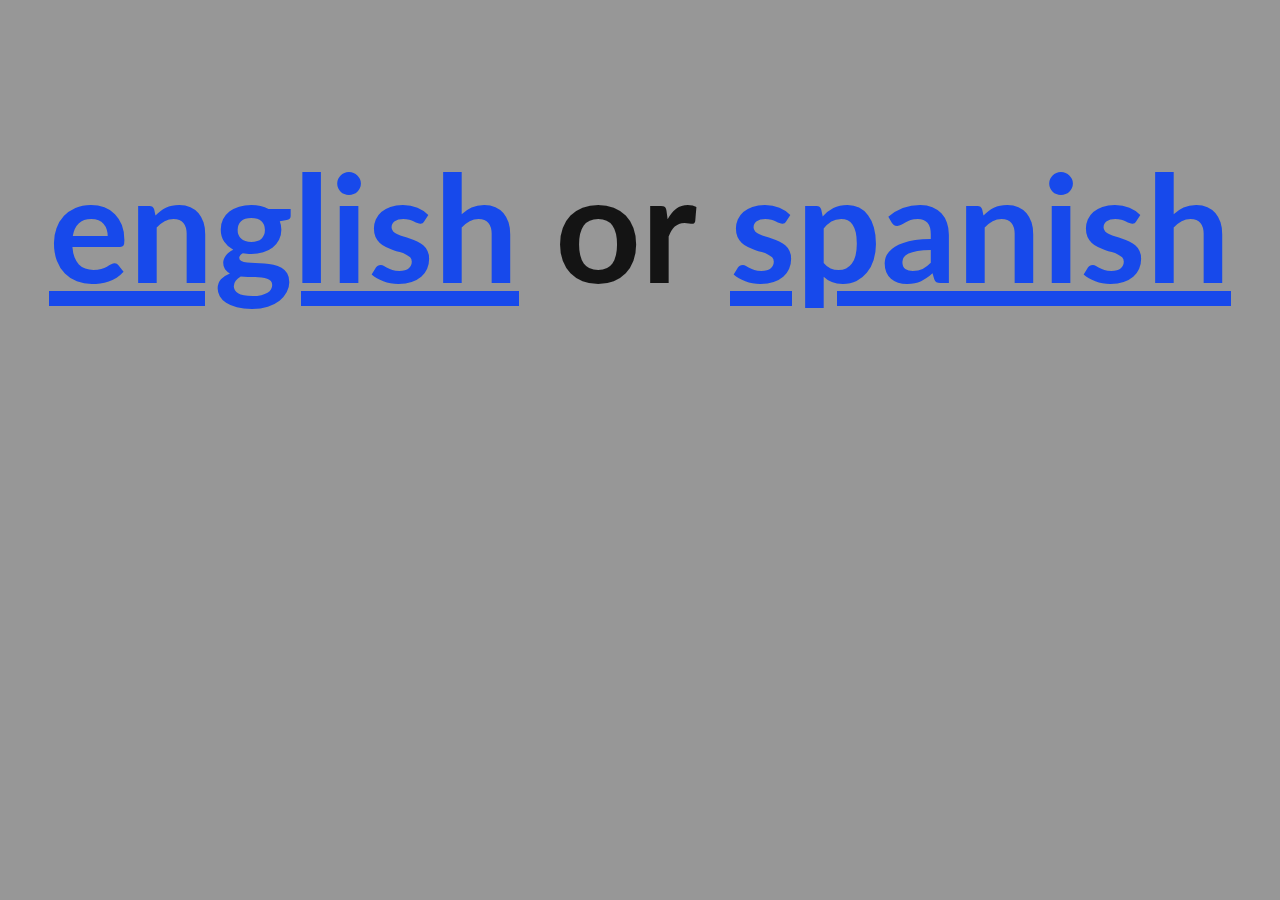
<file: english or spanish/index.html>
<!DOCTYPE html>
<html lang="en">
<head>
    <meta charset="UTF-8">
    <meta name="viewport" content="width=device-width, initial-scale=1.0">
    <title>english or spanish</title>
    <link rel="stylesheet" href="style.css">
</head>
<body>
   
        <header>
            <h1><a href="langue/anglais/english.html">english</a> or <a href="langue/espagnole/index.html">spanish</a></h1>
        </header>
    
</body>
</html>
</file>
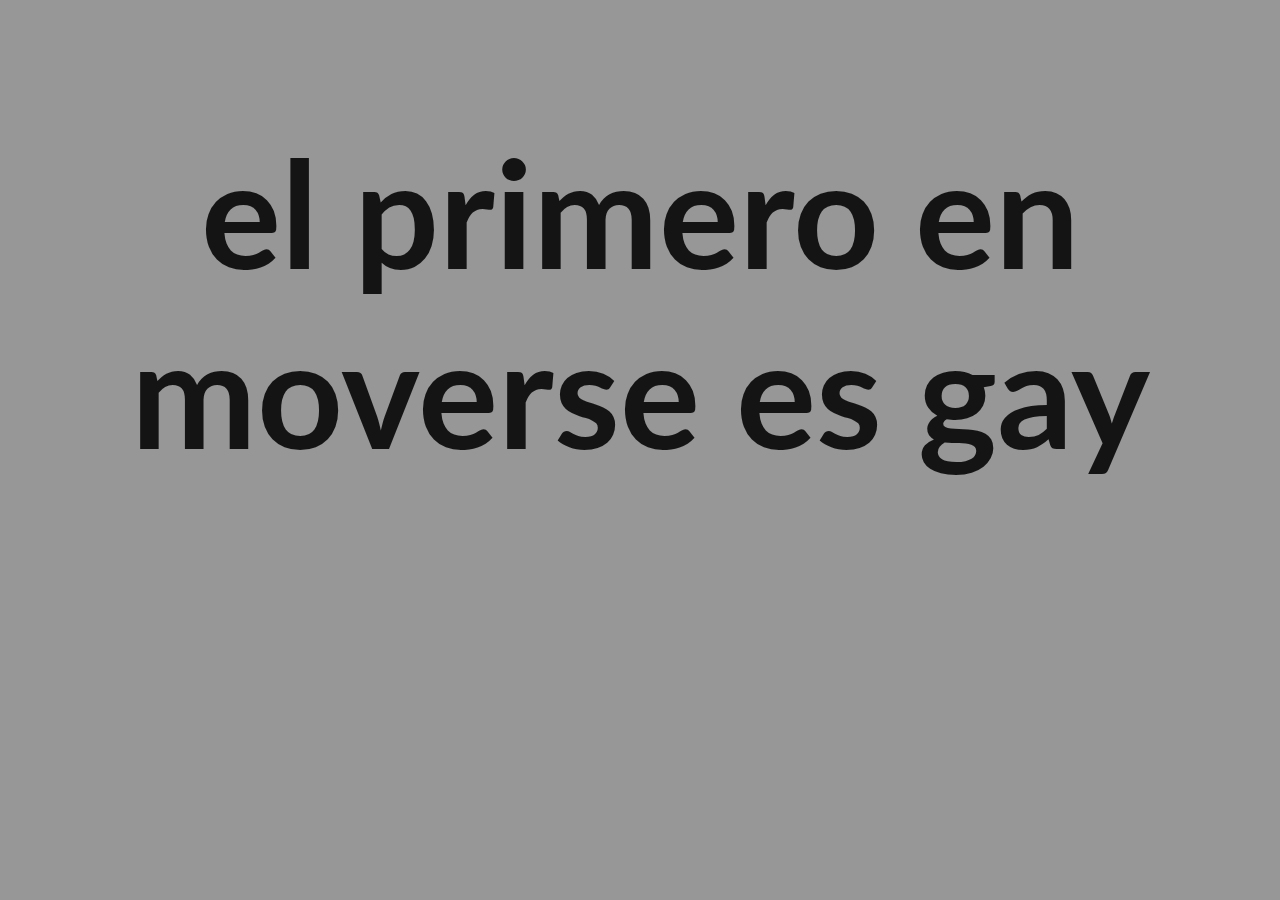
<file: english or spanish/langue/espagnole/index.html>
<!DOCTYPE html>
<html lang="en">
<head>
    <meta charset="UTF-8">
    <meta name="viewport" content="width=device-width, initial-scale=1.0">
    <title>english</title>
    <link rel="stylesheet" href="style.css">
</head>
<body>
    <audio  autoplay  src="music.mp3"></audio>
    <header>
        <h1>el primero en moverse es gay</h1>
    </header>  
</body>
</html>
</file>
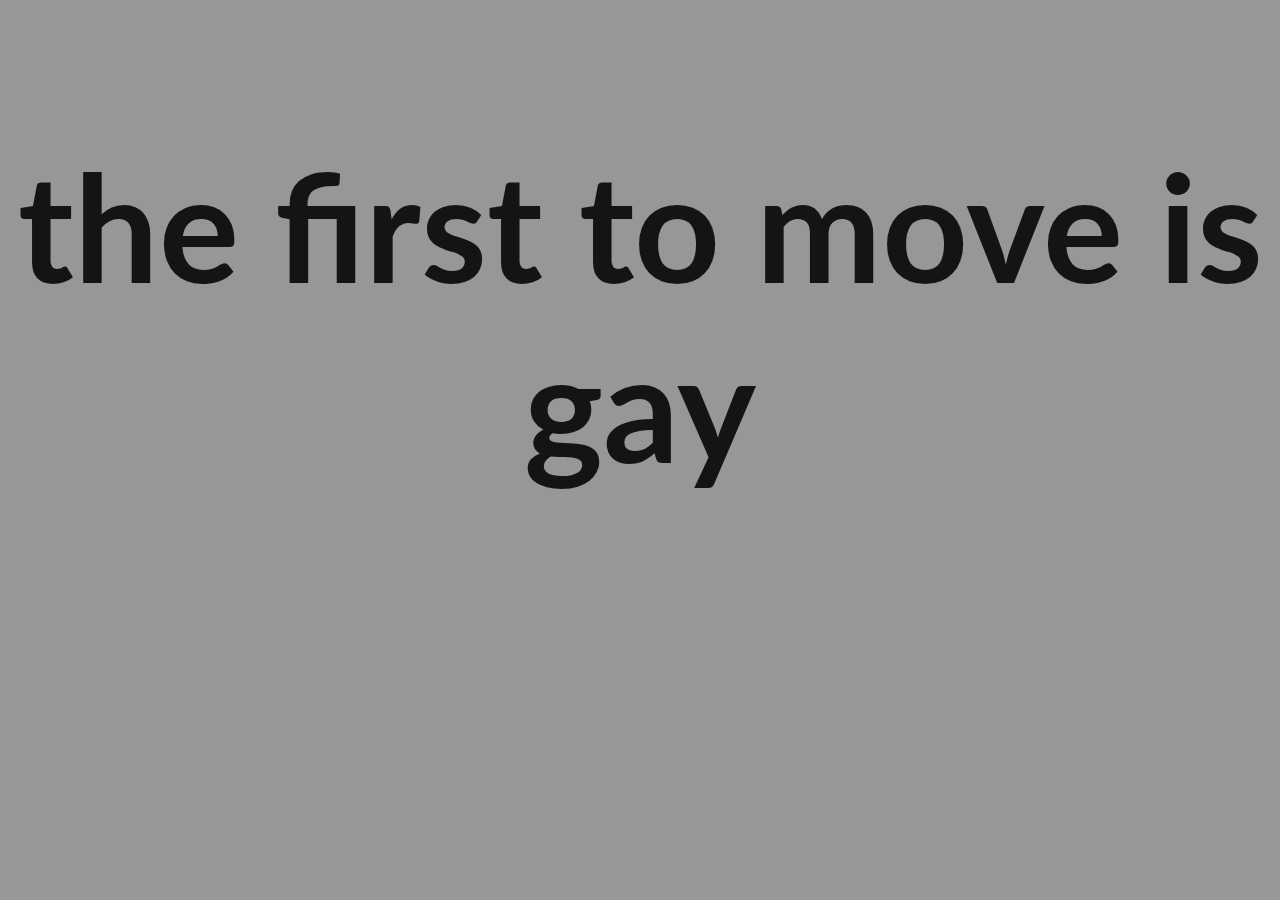
<file: english or spanish/langue/anglais/english.html>
<!DOCTYPE html>
<html lang="en">
<head>
    <meta charset="UTF-8">
    <meta name="viewport" content="width=device-width, initial-scale=1.0">
    <title>english</title>
    <link rel="stylesheet" href="style.css">
</head>
<body>
    <audio  autoplay  src="music.mp3"></audio>
    <header>
        <h1>the first to move is gay</h1>
    </header>  
</body>
</html>
</file>
<file: english or spanish/style.css>
@import url('https://fonts.googleapis.com/css2?family=Lato&display=swap');
body{
    font-family: "Lato", sans-serif;
    background-color: #979797;
    padding: 0;
    margin: 0;
    color: #fff;
    }
    body .page{
    margin: 20px 80px;
    }



    header h1 {
        text-align: center;
        margin-top: 120px;
        font-size: 150px;
        padding: 15px;
        color: #141414;
    }   
    header h1 a{
        color: #1749eb;
    }
</file>
<file: english or spanish/langue/espagnole/style.css>
@import url('https://fonts.googleapis.com/css2?family=Lato&display=swap');
body{
    font-family: "Lato", sans-serif;
    background-color: #979797;
    padding: 0;
    margin: 0;
    color: #fff;
}
header h1 {
    text-align: center;
    margin-top: 120px;
    font-size: 150px;
    padding: 1px;
    color: #141414;
}
</file>
<file: english or spanish/langue/anglais/style.css>
@import url('https://fonts.googleapis.com/css2?family=Lato&display=swap');
body{
    font-family: "Lato", sans-serif;
    background-color: #979797;
    padding: 0;
    margin: 0;
    color: #fff;
}
header h1 {
    text-align: center;
    margin-top: 120px;
    font-size: 150px;
    padding: 15px;
    color: #141414;
}
</file>
